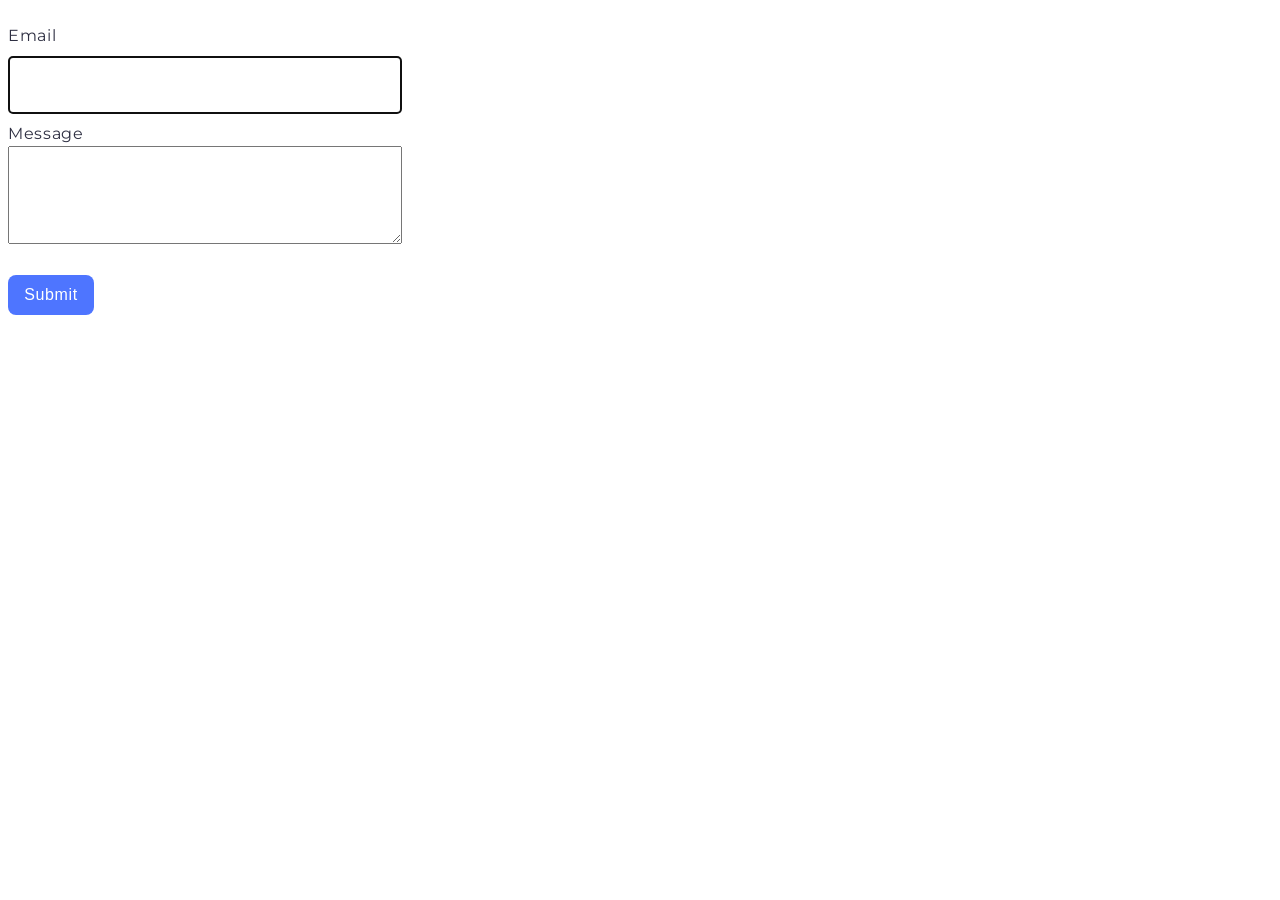
<file: src/2-form.html>
<!DOCTYPE html>
<html lang="en">
  <head>
    <meta charset="UTF-8" />
    <meta name="viewport" content="width=device-width, initial-scale=1.0" />
    <title>Document</title>
    <link rel="preconnect" href="https://fonts.googleapis.com" />
    <link rel="preconnect" href="https://fonts.gstatic.com" crossorigin />
    <link
      href="https://fonts.googleapis.com/css2?family=Montserrat:ital,wght@0,100..900;1,100..900&display=swap"
      rel="stylesheet"
    />
    <link rel="stylesheet" href="./css/styles.css" />
    <link rel="stylesheet" href="./css/2-form.css" />
  </head>
  <body>
    <form class="feedback-form" autocomplete="off">
      <label>
        Email
        <input class="email-inp" type="email" name="email" autofocus />
      </label>
      <label>
        Message
        <textarea name="message" rows="8"></textarea>
      </label>
      <button class="btn-form" type="submit">Submit</button>
    </form>

    <script type="module" src="./js/2-form.js"></script>
  </body>
</html>
</file>
<file: src/css/styles.css>
a {
  text-decoration: none;
  color: #000;
}
.main-list {
  list-style-type: none;
  margin: 0 auto;
  padding: 0;
}

.main-list li {
  font-weight: 600;
  font-size: 24px;
}

a:hover,
a:focus {
  color: gray;
}
</file>
<file: src/css/2-form.css>
.feedback-form {
  margin-top: 24px;
  display: flex;
  align-items: flex-start;
  justify-content: flex-start;
  flex-direction: column;
  gap: 8px;

  width: 360px;
  height: 192px;
}

.feedback-form label {
  font-family: 'Montserrat', sans-serif;
  font-weight: 400;
  font-size: 16px;
  line-height: 1.5;
  letter-spacing: 0.04em;
  color: #2e2f42;
}

.feedback-form input {
  border: 1px solid #808080;
  border-radius: 4px;
  margin-top: 8px;
  height: 40px;
  width: 360px;
  padding: 8px 16px;
}

.feedback-form input:hover,
.feedback-form input:focus {
  border: 1px solid #000;
  border-radius: 4px;
}

.feedback-form textarea {
  width: 360px;
  height: 80px;
  padding: 8px 16px;
}

.btn-form {
  display: flex;
  align-items: center;
  justify-content: center;
  flex-direction: row;

  border-radius: 8px;
  padding: 8px 16px;
  width: 86px;
  height: 40px;
  margin-top: 16px;

  background: #4e75ff;
  font-weight: 500;
  font-size: 16px;
  line-height: 1.5;
  letter-spacing: 0.04em;
  color: #fff;
  border: none;
}
.btn-form:focus,
.btn-form:hover {
  background: #6c8cff;
}
</file>
